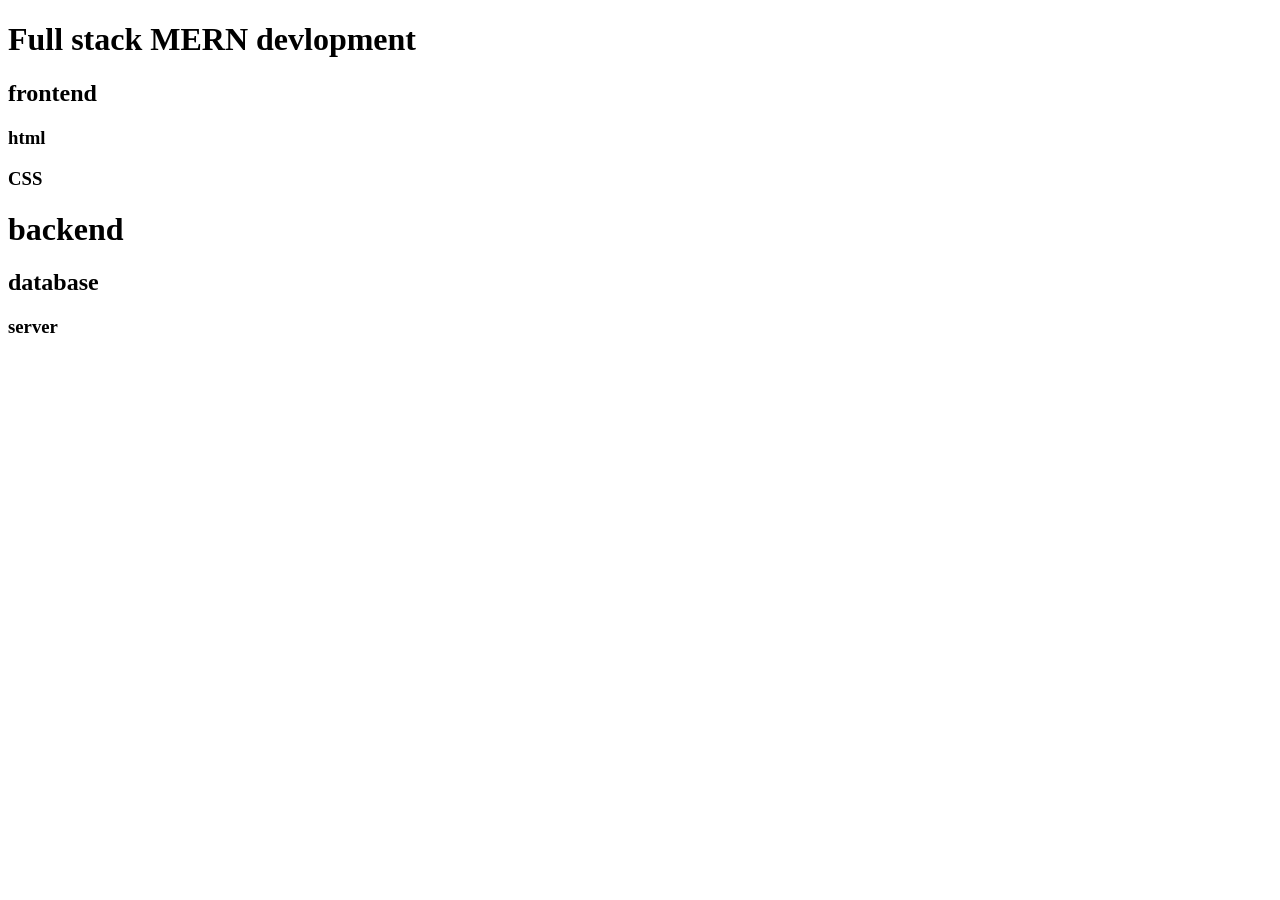
<file: index.html>
<!DOCTYPE html>
<html lang="en">

<head>
    <meta charset="UTF-8">
    <meta name="viewport" content="width=device-width, initial-scale=1.0">
    <title>attendence mangement system</title>
</head>

<body>
    <h1>Full stack MERN devlopment</h1>
    <h2>frontend</h2>
    <h3>html</h3>
    <h3>CSS</h3>
</body>
<h1>backend</h1>
<h2>database</h2>
<h3>server</h3>

</html>
</file>
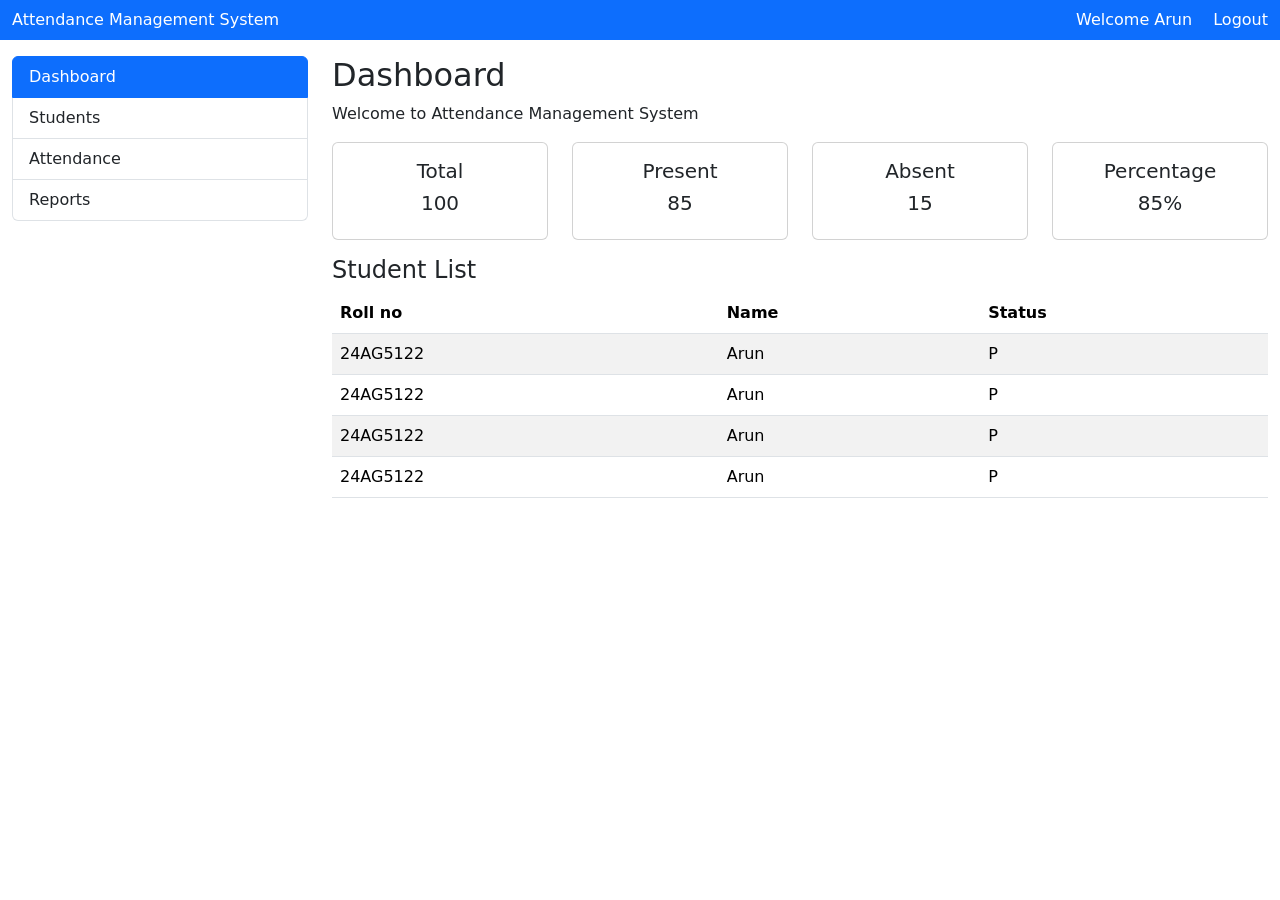
<file: dashboard.html>
<!DOCTYPE html>
<html lang="en">

<head>
    <meta charset="UTF-8">
    <meta name="viewport" content="width=device-width, initial-scale=1.0">
    <title>Document</title>
    <link href="https://cdn.jsdelivr.net/npm/bootstrap@5.3.8/dist/css/bootstrap.min.css" rel="stylesheet"
        integrity="sha384-sRIl4kxILFvY47J16cr9ZwB07vP4J8+LH7qKQnuqkuIAvNWLzeN8tE5YBujZqJLB" crossorigin="anonymous">
</head>

<body>
    <nav class="navbar bg-primary">
        <div class="container-fluid d-flex justify-content-between">
            <span class="text-white">Attendance Management System</span>
            <div>
                <span class="text-white me-3">Welcome Arun</span>
                <a href="login.html" class="text-white text-decoration-none">Logout</a>
            </div>
        </div>

    </nav>
    <div class="container-fluid">
        <div class="row">
            <div class="col-md-3">
                <div class="list-group mt-3">
                    <a href="#" class="list-group-item list-group-item-action active">Dashboard</a>
                    <a href="students.html" class="list-group-item list-group-item-action">Students</a>
                    <a href="attendance.html" class="list-group-item list-group-item-action">Attendance</a>
                    <a href="reports.html" class="list-group-item list-group-item-action">Reports</a>
                </div>
            </div>
            <div class="col-md-9">
                <h2 class="mt-3">Dashboard</h2>
                <p>Welcome to Attendance Management System</p>
                <div class="row">
                    <div class="col-md-3">
                        <div class="card">
                            <div class="card-body text-center">
                                <h5>Total</h5>
                                <h5>100</h5>
                            </div>
                        </div>
                    </div>
                    <div class="col-md-3">
                        <div class="card">
                            <div class="card-body text-center">
                                <h5>Present</h5>
                                <h5>85</h5>
                            </div>
                        </div>
                    </div>
                    <div class="col-md-3">
                        <div class="card">
                            <div class="card-body text-center">
                                <h5>Absent</h5>
                                <h5>15</h5>
                            </div>
                        </div>
                    </div>
                    <div class="col-md-3">
                        <div class="card">
                            <div class="card-body text-center">
                                <h5>Percentage</h5>
                                <h5>85%</h5>
                            </div>
                        </div>
                    </div>
                </div>
                <div>
                    <h4 class="mt-3">Student List</h4>
                    <table class="table table-striped">
                        <thead>
                            <tr>
                                <th>Roll no </th>
                                <th>Name</th>
                                <th>Status</th>
                            </tr>
                        </thead>
                        <tbody>
                            <tr>
                                <td>24AG5122</td>
                                <td>Arun</td>
                                <td>P</td>
                            </tr>
                            <tr>
                                <td>24AG5122</td>
                                <td>Arun</td>
                                <td>P</td>
                            </tr>
                            <tr>
                                <td>24AG5122</td>
                                <td>Arun</td>
                                <td>P</td>
                            </tr>
                            <tr>
                                <td>24AG5122</td>
                                <td>Arun</td>
                                <td>P</td>
                            </tr>
                        </tbody>
                    </table>
                </div>
            </div>
        </div>
    </div>


    <script src="https://cdn.jsdelivr.net/npm/bootstrap@5.3.8/dist/js/bootstrap.bundle.min.js"
        integrity="sha384-FKyoEForCGlyvwx9Hj09JcYn3nv7wiPVlz7YYwJrWVcXK/BmnVDxM+D2scQbITxI"
        crossorigin="anonymous"></script>
</body>

</html>
</file>
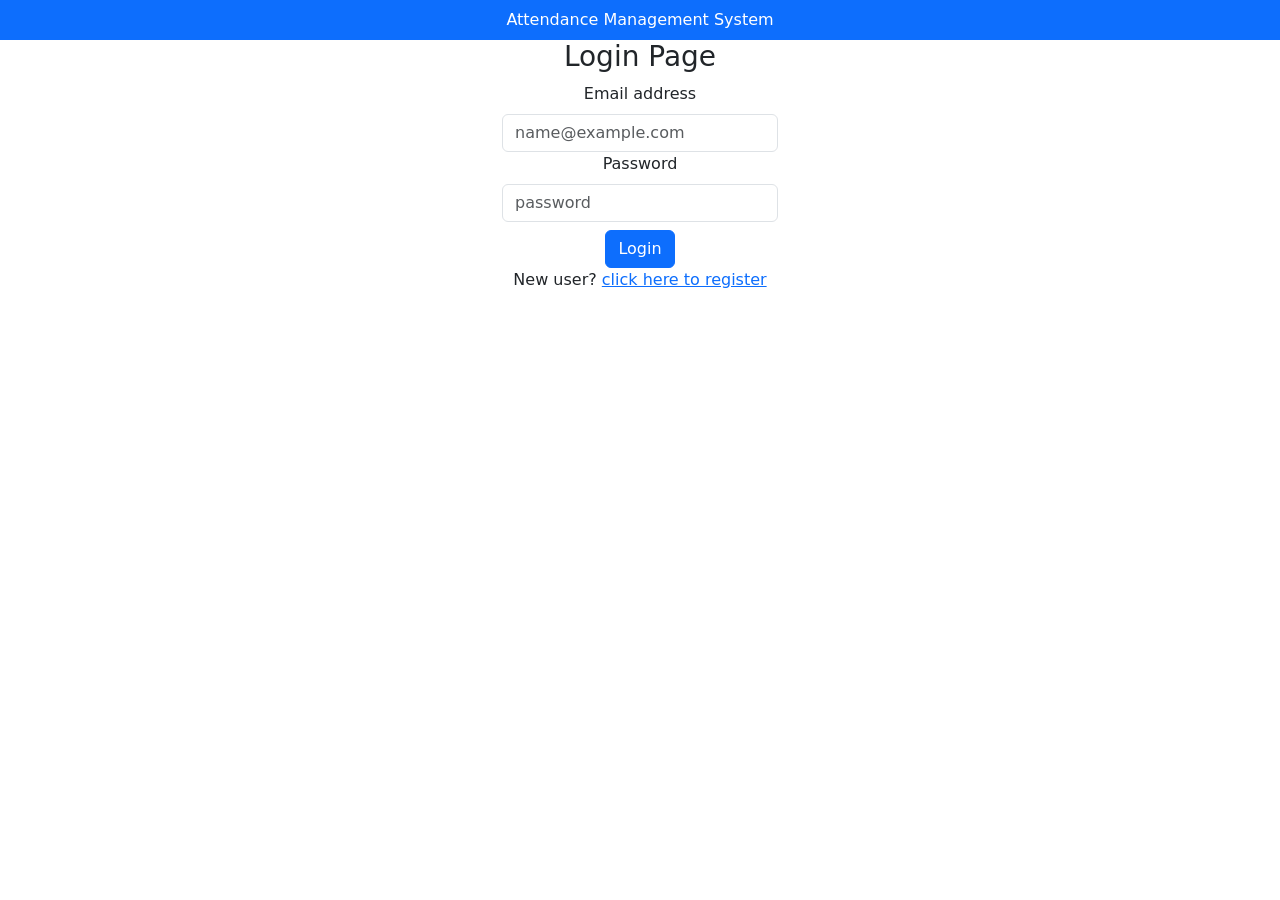
<file: login.html>
<!DOCTYPE html>
<html lang="en">

<head>
    <meta charset="UTF-8">
    <meta name="viewport" content="width=device-width, initial-scale=1.0">
    <title>Login</title>

    <link href="https://cdn.jsdelivr.net/npm/bootstrap@5.3.8/dist/css/bootstrap.min.css" rel="stylesheet"
        integrity="sha384-sRIl4kxILFvY47J16cr9ZwB07vP4J8+LH7qKQnuqkuIAvNWLzeN8tE5YBujZqJLB" crossorigin="anonymous">
    <link rel="stylesheet" href="style.css">
</head>

<body>
    <nav class="navbar bg-primary">
        <div class="container-fluid d-flex justify-content-center">
            <span class="text-white">Attendance Management System</span>
        </div>

    </nav>
    <div class="login-container container-fluid text-center">
        <h3>Login Page</h3>
        <form>
            <label class="form-label">Email address</label>
            <input type="email" class="form-control" id="email" placeholder="name@example.com">
            <label class="form-label">Password</label>
            <input type="password" class="form-control" id="password" placeholder="password">
            <button id="lgn-btn" class="btn btn-primary mt-2">Login</button>
            <p>New user? <a href="register.html">click here to register</a></p>
        </form>
    </div>

    <script src="https://cdn.jsdelivr.net/npm/bootstrap@5.3.8/dist/js/bootstrap.bundle.min.js"
        integrity="sha384-FKyoEForCGlyvwx9Hj09JcYn3nv7wiPVlz7YYwJrWVcXK/BmnVDxM+D2scQbITxI"
        crossorigin="anonymous"></script>
    <script src="login.js"></script>
</body>

</html>
</file>
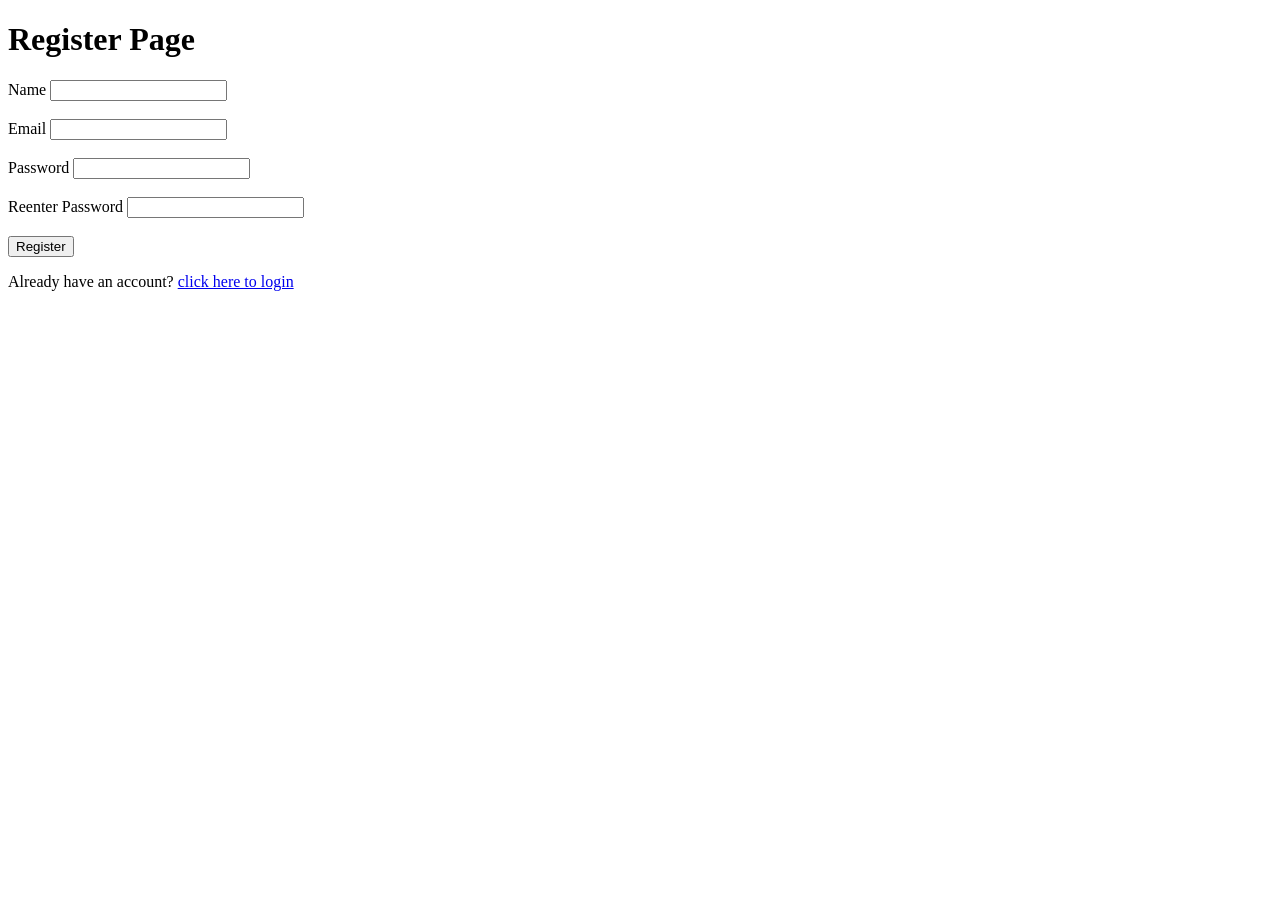
<file: register.html>
<!DOCTYPE html>
<html lang="en">
<head>
    <meta charset="UTF-8">
    <meta name="viewport" content="width=device-width, initial-scale=1.0">
    <title>Document</title>
    <link rel="stylesheet" href="style.css">
</head>
<body>
    <div class="register-container" >
        <h1>Register Page</h1>
        <form>
            <label>Name</label>
            <input type="text" id="name"> <br> <br>
            <label>Email</label>
            <input type="email" id="email"> <br> <br>
            <label>Password</label>
            <input type="password" id="password"> <br> <br>
            <label>Reenter Password</label>
            <input type="password" id="re-password"> <br> <br>
            <button id="reg-button">Register</button>
            <p>Already have an account? <a href="login.html">click here to login</a></p>
        </form>
    </div>
    <script src="register.js"></script>
</body>
</html>
</file>
<file: style.css>
/* div {
    text-align: center;
    background-color: lightblue;
} */
.login-container , .register-container {
    /* background-color:lightblue;
    text-align: center; */
    width: 300px;
}
</file>
